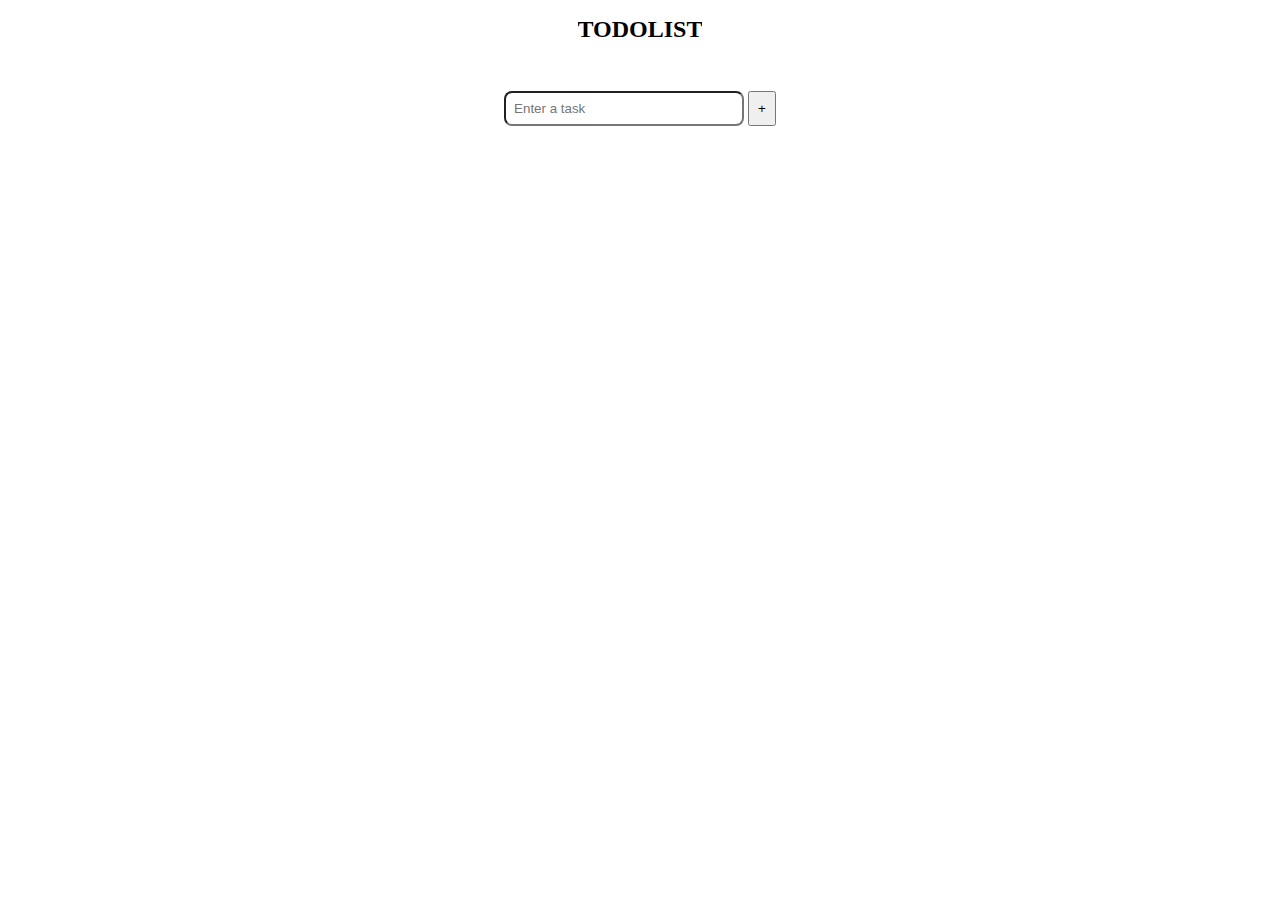
<file: TodolistJavaScript/index.html>
<!DOCTYPE html>
<html lang="en">
<head>
 <meta charset="UTF-8">
 <meta name="viewport" content="width=device-width, initial-scale=1.0">
 <title>Document</title>
 <link rel="stylesheet" href="styles.css">
</head>
<body>
 <section>
   <div class="header-text">
    <h2>TODOLIST</h2>
   </div>
  <div class="form">
   <form id="todo-form">
   <input type="text" id="task-input" placeholder="Enter a task" required>
   <button class="sbmt-btn" type="submit">+</button>
  </form>
  </div>
  <div class="added-datas">
    
  </div>
 </section>

 <script src="script.js"></script>
</body>
</html>
</file>
<file: TodolistJavaScript/styles.css>
*{
 margin: 0;
 padding: 0;
 box-sizing: border-box;
 overflow: hidden;
}

.header-text{
 /* border: black solid 1px; */
 display: flex;
 justify-content: center;
 align-items: center;
 font-size: 1rem;
 padding: 1rem;
}

.form{
 /* border: black solid 1px; */
 display: flex;
 justify-content: center;
 align-items: center;
 margin-top: 2rem;
}

#task-input{
 padding: .5rem;
 width: 15rem;
 border-radius: .5rem;
 outline: none;
 /* border: none;*/
}

.sbmt-btn{
 padding: .5rem;
}

.added-datas {
    /* border: black solid 1px; */
    display: flex;
    justify-content: center;
    align-items: center;
    margin-top: 1rem;
    max-width: 50rem;
}
</file>
